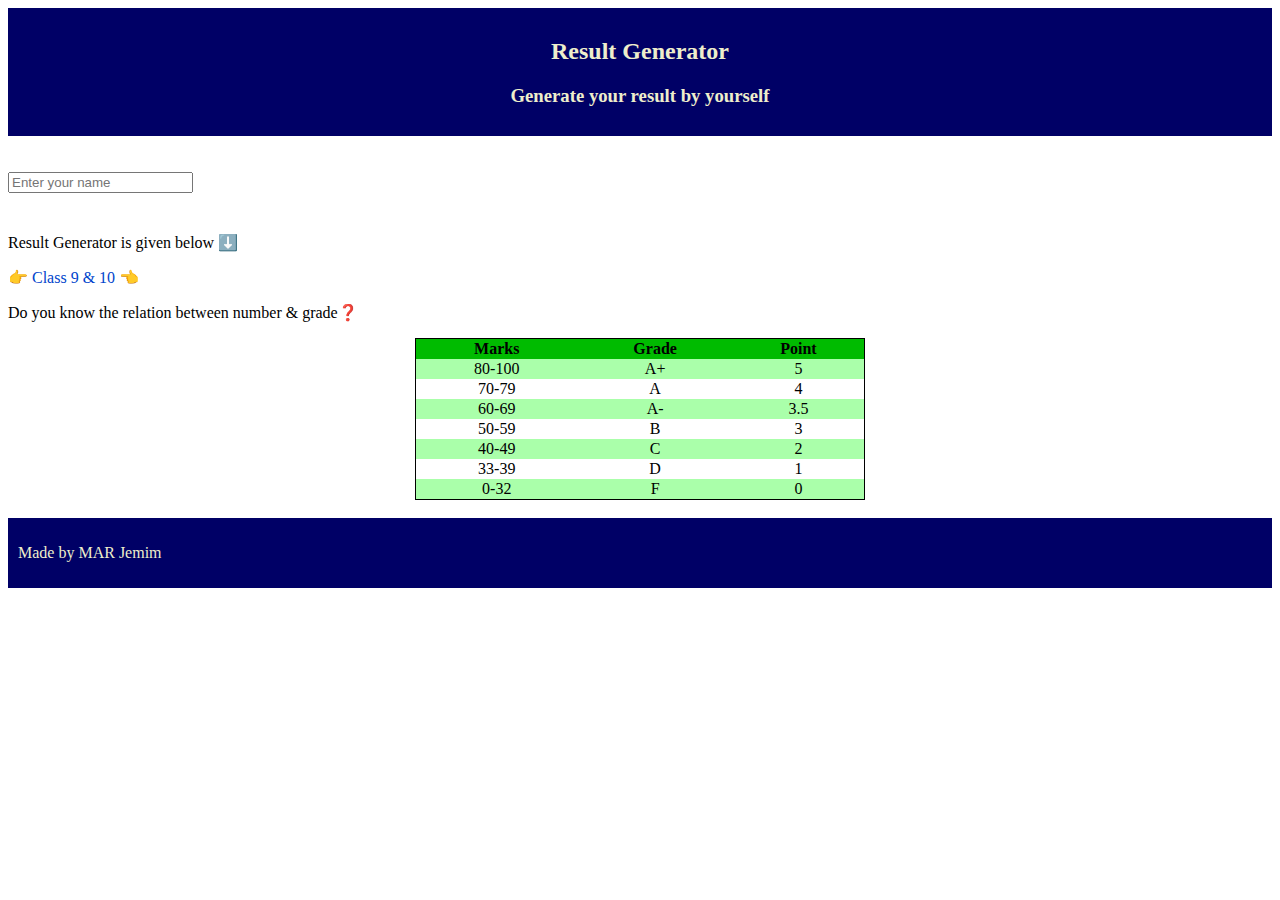
<file: index.html>
<!DOCTYPEhtml>
<head>
    <title> ResultGenerator </title>
    <meta name="viewport" content="width=device-width, initial-scale=1">    
    <link rel="stylesheet" type="text/css" href="style.css">    
    
</head>
<body>
  <div class="header">
    <h2 align="center"> Result Generator </h2>
    <h3 align="center"> Generate your result by yourself </h3>
  </div>
  
  <br/>  <br/>
  
  <input type="text" placeholder="Enter your name" onchange="namagic(this.value)"/>    
  <h3 id="namagic">  </h3>
  
  <nav class="link-card">
    <p> Result Generator is given below ⬇️ </p>    
    <a href="class9-10.html"> 👉 Class 9 & 10  👈 </a><br/>
  </nav>
  
  <div>
    <p> Do you know the relation between number & grade❓ </p>
    <table cellspacing="0" align="center" width="80%">
      <tr>
        <th> Marks </th>
        <th> Grade </th>
        <th> Point </th>
      </tr>
      <tr>
        <td> 80-100 </td>
        <td> A+ </td>
        <td> 5 </td>
      </tr>
      <tr>
        <td> 70-79 </td>
        <td> A </td>
        <td> 4 </td>
      </tr>
      <tr>
        <td> 60-69 </td>
        <td> A- </td>
        <td> 3.5 </td>
      </tr>
      <tr>
        <td> 50-59 </td>
        <td> B </td>
        <td> 3 </td>
      </tr>
      <tr>
        <td> 40-49 </td>
        <td> C </td>
        <td> 2 </td>
      </tr>
      <tr>
        <td> 33-39 </td>
        <td> D </td>
        <td> 1 </td>
      </tr>
      <tr>
        <td> 0-32 </td>
        <td> F </td>
        <td> 0 </td>
      </tr>
    </table>
  </div><br/>
  
  <footer>
    <p> Made by MAR Jemim </p>
  </footer>
  
  
  
  
  
  
  <script src="name.js">  </script>
  
</body> 
</html>
</file>
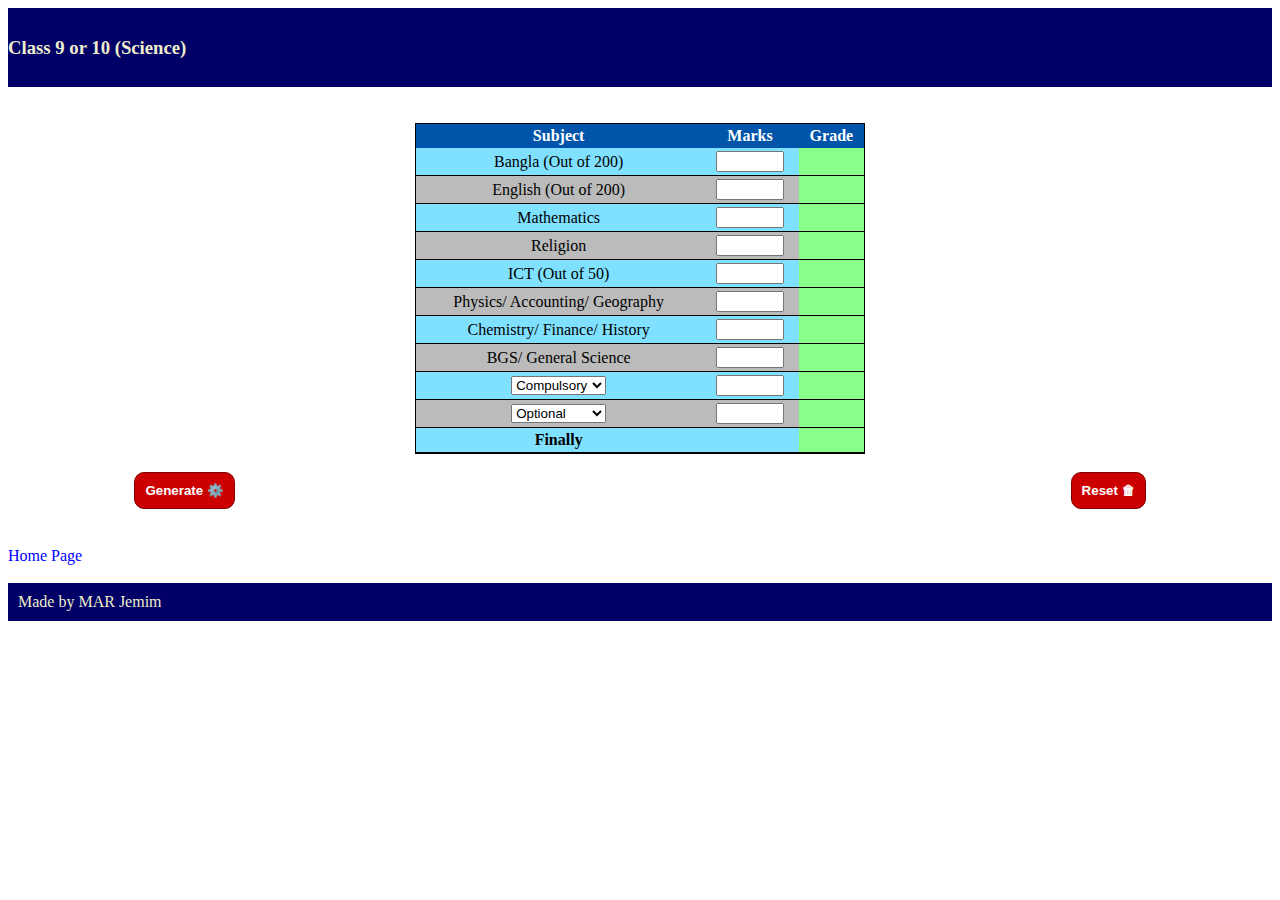
<file: class9-10.html>
<!DOCTYPE html>
<html>
<head>
    <title> 9&10Science </title>
    <link rel="stylesheet" type="text/css" href="style.css">    
    <meta name="viewport" content="width=device-width, initial-scale=1">    
    
</head>
<body>
  <div class="header">
    <h3> Class 9 or 10 (Science) </h3>
  </div>
  <br/><br/>
  
<form>
  <table align="center" cellspacing="0" cellpadding="3px" width="80%">    
    <tr>
      <th> Subject </th>
      <th> Marks </th>
      <th> Grade </th>
    </tr>
    <tr>
      <td> Bangla (Out of 200) </td>
      <td align="right"> <input type="number" id="ban" oninput="grade('Ban', this.value/2)"/> </td>
      <td id="Ban" class="grade">  </td>
    </tr>
    <tr>
      <td> English (Out of 200) </td>
      <td align="right"> <input type="number" id="eng" oninput="grade('Eng', this.value/2)"/> </td>    
      <td id="Eng" class="grade">  </td>
    </tr>
    <tr>
      <td> Mathematics </td>
      <td align="right"> <input type="number" id="mat" oninput="grade('Mat', this.value)"/> </td>    
      <td id="Mat" class="grade">  </td>
    </tr>
    <tr>
      <td> Religion </td>
      <td align="right"> <input type="number" id="rel" oninput="grade('Rel', this.value)"/> </td>    
      <td id="Rel" class="grade">  </td>
    </tr>
    <tr>
      <td> ICT (Out of 50) </td>
      <td align="right"> <input type="number" id="ict" oninput="grade('ICT', this.value*2)"/> </td>    
      <td id="ICT" class="grade">  </td>
    </tr>
    <tr>
      <td> Physics/ Accounting/ Geography </td>
      <td align="right"> <input type="number" id="phy" oninput="grade('Phy', this.value)"/> </td>
      <td id="Phy" class="grade">  </td>
    </tr>
    <tr>
      <td> Chemistry/ Finance/ History </td>
      <td align="right"> <input type="number" id="che" oninput="grade('Che', this.value)"/> </td>    
      <td id="Che" class="grade">  </td>
    </tr>
    <tr>
      <td> BGS/ General Science </td>
      <td align="right"> <input type="number" id="bgs" oninput="grade('BGS', this.value)"/> </td>
      <td id="BGS" class="grade">  </td>
    </tr>
    <tr>
      <td>
          <select>
              <option> Compulsory </option>
              <option> Higher Math </option>
              <option> Biology </option>
              <option> Business </option>
              <option> Pouroniti </option>
          </select>
      </td>
      <td align="right"> <input type="number" id="com" oninput="grade('Com', this.value)"/> </td>    
      <td id="Com" class="grade">  </td>
    </tr>
    <tr>
      <td>
          <select>
              <option> Optional </option>
              <option> Higher Math </option>
              <option> Biology </option>
              <option> Agriculture </option>
          </select>
      </td>
      <td align="right"> <input type="number" id="opt" oninput="grade('Opt', this.value)"/> </td>
      <td id="Opt" class="grade">  </td>
    </tr>
    <tr>
      <td><b> Finally </b></td>
      <td id="total">  </td>
      <td id="gpa">  </td>
    </tr>
  </table>
  <br/><input type="reset" value="Reset 🗑"/>
</form>
  <button id="generate" onclick="getResult()"> Generate ⚙️ </button>
  
  <h2 id="result">  </h2>
  
  
  <br/><a href="index.html" style="color:#00f; text-decoration:none;"> Home Page </a><br/><br/>
  <footer> Made by MAR Jemim </footer>
  
  
  
  
  <script src="result.js">  </script>
  
</body> 
</html>
</file>
<file: style.css>
div.header {
     width: 100%;
     padding: 10px 0px;
     background-color: #006;
     color: #eec;}
 nav.link-card {
     margin-top: 40px;}
 nav.link-card a {
     text-decoration: none;
     color: #04c;}
 footer {
     width: auto;
     height: auto;
     background-color: #006;
     color: #eec;
     padding: 10px;}
 form table { 
     max-width: 450px;}
 form table th { 
     background-color: #05a;
     color: #fff;}
 form table td { 
     border-bottom: 1px solid #000;}
 form table td:nth-child(2) {
     text-align: center;}
 form table td:last-child {
     background-color: #8f8;
     text-align: center;}
 form table tr:nth-child(odd) {
     background: #bbb;}    
 form table tr:nth-child(even) {
     background: #80e0ff;}    
 form table input {
     width: 60px;
     text-align: center;}
 input[type="reset"], button#generate {    
     background-color: #c00;
     color: #fff;
     margin: 0 10%;
     padding: 10px;
     font-weight: bold;
     border: 1px solid maroon;
     border-radius: 10px;
     }
 input[type="reset"] {
     float: right;}
 table { 
     text-align: center;
     border: 1px solid black;
     max-width: 450px;}
 table tr:nth-child(even) {
     background-color: #afa;}
 table th { 
     background-color: #0b0;}
</file>
